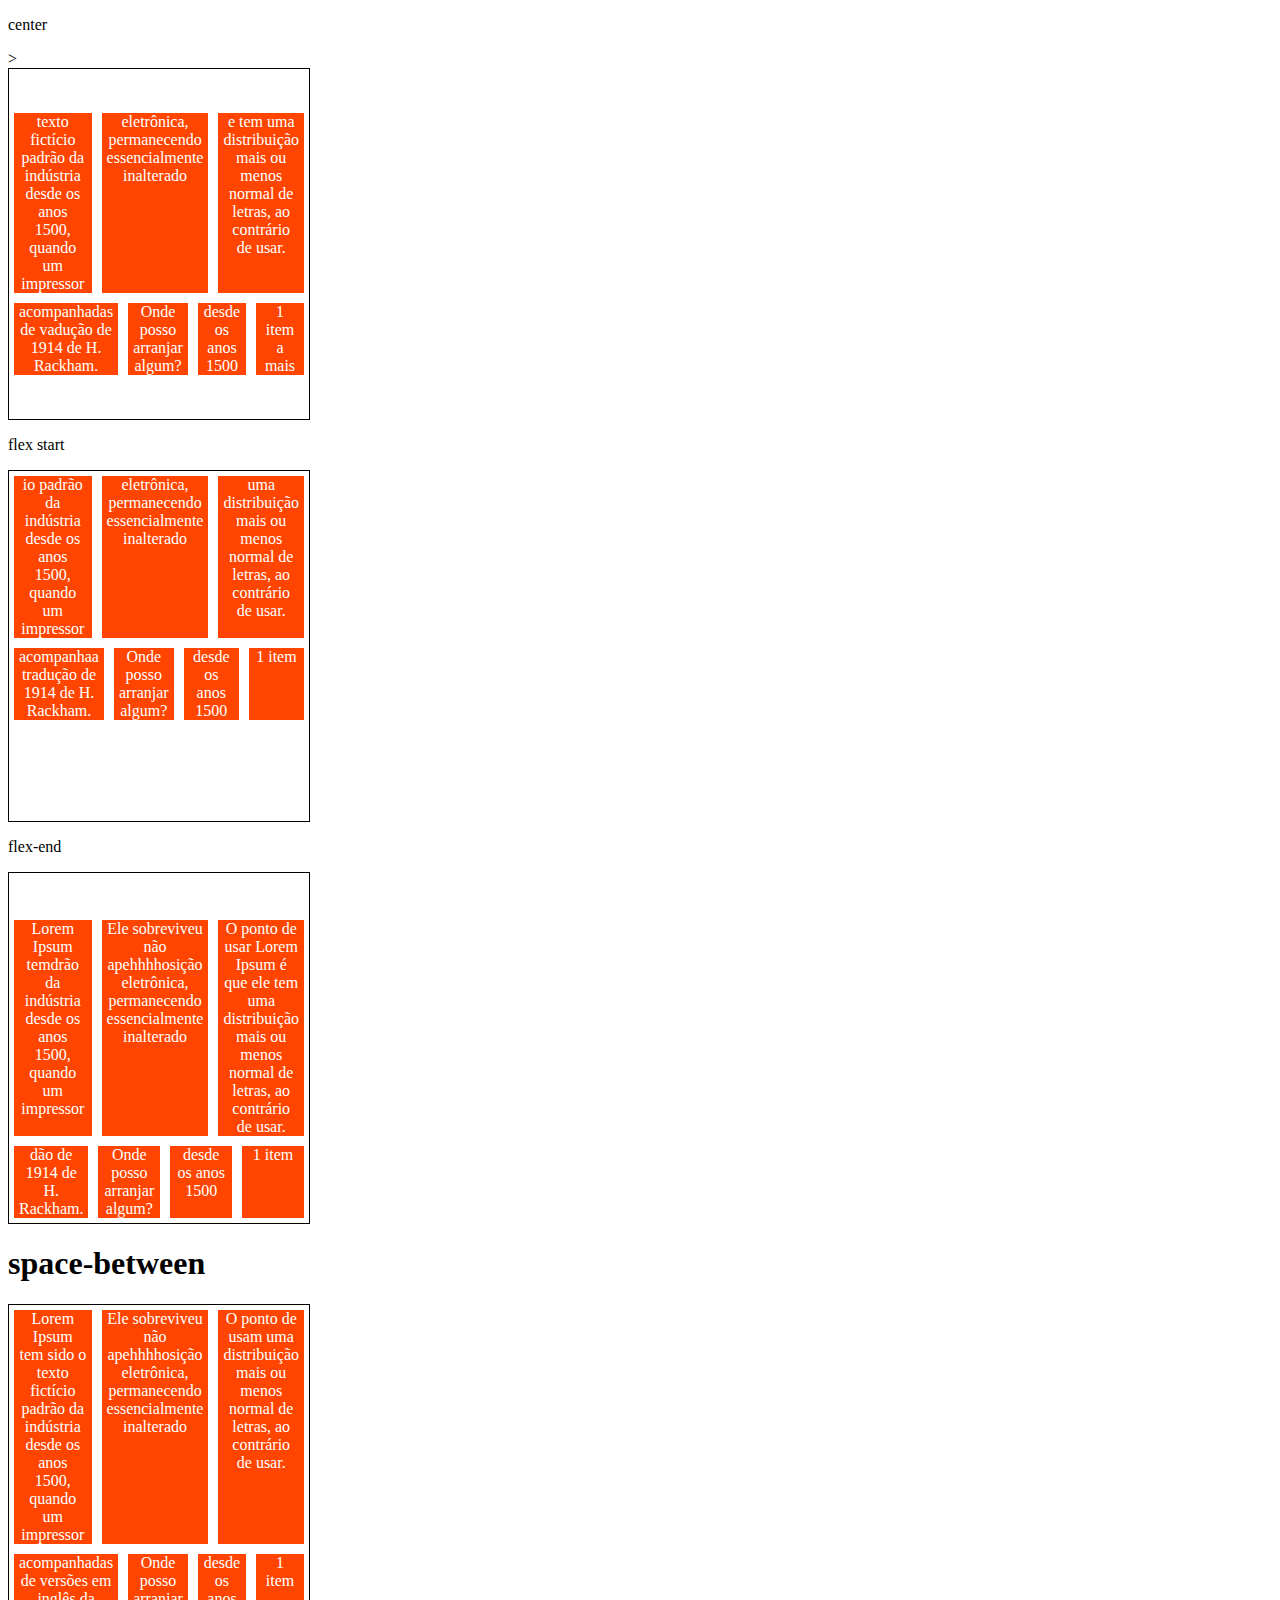
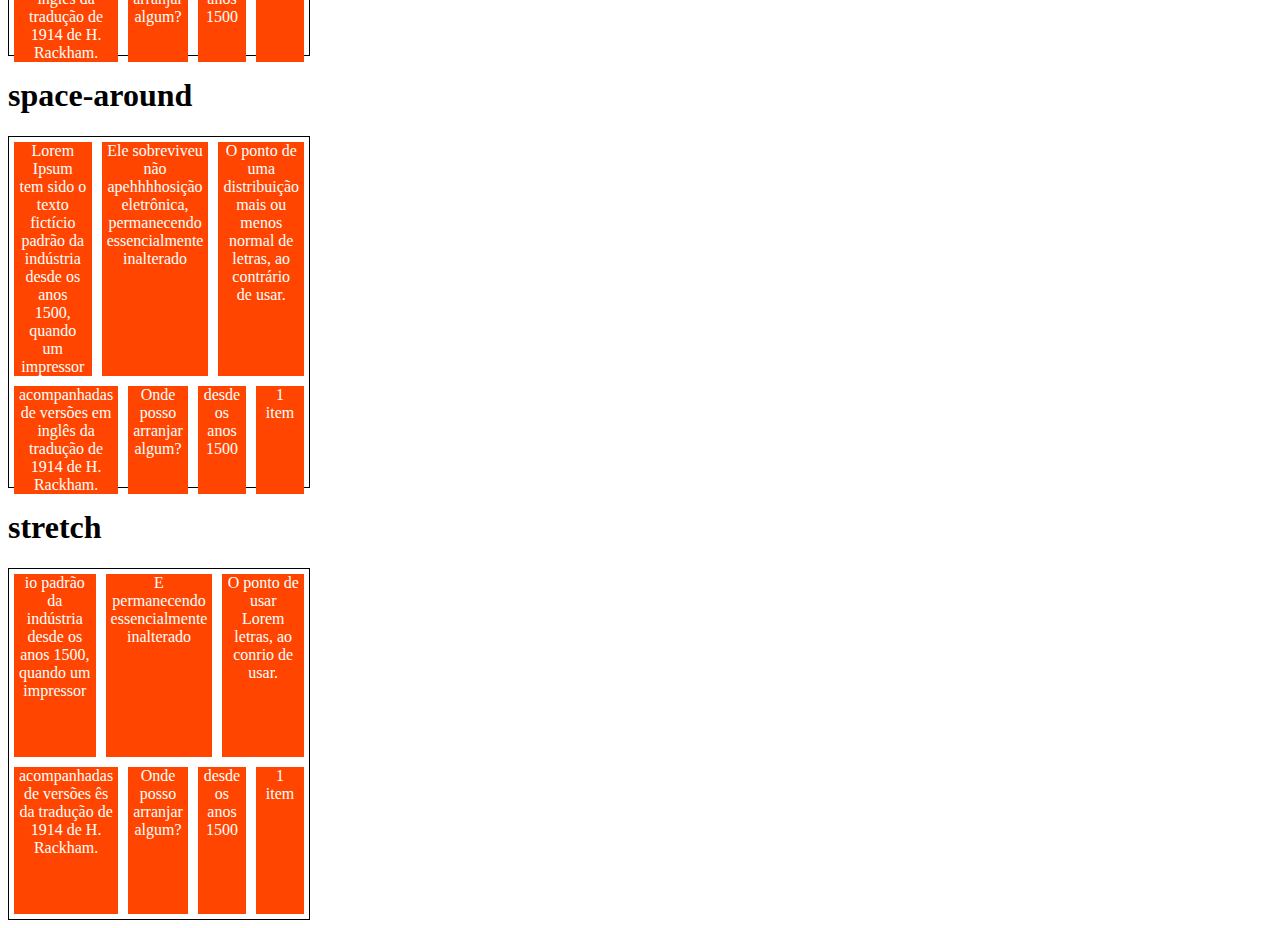
<file: CSS/align content/algin-content.html>
<!DOCTYPE html>
<html lang="en">
<head>
    <meta charset="UTF-8">
    <meta http-equiv="X-UA-Compatible" content="IE=edge">
    <meta name="viewport" content="width=device-width, initial-scale=1.0">
    <title>fundamentos Algin content</title>


    <style>
        .conteiner{
           height: 350px;
           max-width: 300px;
           display: flex;
           flex-wrap: wrap;
           border: 1px solid black; 
        }

        .item{
            background-color:orangered;
            padding: 0 5px;
            margin: 5px;
            flex: 1;
            text-align: center;
            color: white;
        }
        .center{
            align-content: center;
        }
        .stretch{
            align-content: stretch;
        }
        .flex-start{
            align-content: flex-start;
        }
        .flex-end{
            align-content: flex-end;
        }
        .space-between{
            align-content: space-between;
        }
        .space-around{
            align-content: space-around;
        }
    </style>

</head>

<body>

  <p>center</p>>

   <div class="conteiner center">
    <div class="item"> texto fictício padrão da indústria desde os anos 1500, quando um impressor </div>
    <div class="item"> eletrônica, permanecendo essencialmente inalterado</div>
    <div class="item">e tem uma distribuição mais ou menos normal de letras, ao contrário de usar.</div>
    <div class="item">acompanhadas de vadução de 1914 de H. Rackham.</div>
    <div class="item">Onde posso arranjar algum?</div>
    <div class="item">desde os anos 1500</div>
    <div class="item">1 item a mais </div>
</div>

<p>flex start</p>

<div class="conteiner flex-start">
    <div class="item">io padrão da indústria desde os anos 1500, quando um impressor </div>
    <div class="item"> eletrônica, permanecendo essencialmente inalterado</div>
    <div class="item">uma distribuição mais ou menos normal de letras, ao contrário de usar.</div>
    <div class="item">acompanhaa tradução de 1914 de H. Rackham.</div>
    <div class="item">Onde posso arranjar algum?</div>
    <div class="item">desde os anos 1500</div>
    <div class="item">1 item</div>
</div>

<p>flex-end</p>
<div class="conteiner flex-end">
    <div class="item">Lorem Ipsum temdrão da indústria desde os anos 1500, quando um impressor </div>
    <div class="item">Ele sobreviveu não apehhhhosição eletrônica, permanecendo essencialmente inalterado</div>
    <div class="item">O ponto de usar Lorem Ipsum é que ele tem uma distribuição mais ou menos normal de letras, ao contrário de usar.</div>
    <div class="item">dão de 1914 de H. Rackham.</div>
    <div class="item">Onde posso arranjar algum?</div>
    <div class="item">desde os anos 1500</div>
    <div class="item">1 item</div>
</div>
<h1>space-between</h1>

<div class="conteiner space-between">
    <div class="item">Lorem Ipsum tem sido o texto fictício padrão da indústria desde os anos 1500, quando um impressor </div>
    <div class="item">Ele sobreviveu não apehhhhosição eletrônica, permanecendo essencialmente inalterado</div>
    <div class="item">O ponto de usam uma distribuição mais ou menos normal de letras, ao contrário de usar.</div>
    <div class="item">acompanhadas de versões em inglês da tradução de 1914 de H. Rackham.</div>
    <div class="item">Onde posso arranjar algum?</div>
    <div class="item">desde os anos 1500</div>
    <div class="item">1 item</div>
</div>

<h1>space-around</h1>

<div class="conteiner space-around">
    <div class="item">Lorem Ipsum tem sido o texto fictício padrão da indústria desde os anos 1500, quando um impressor </div>
    <div class="item">Ele sobreviveu não apehhhhosição eletrônica, permanecendo essencialmente inalterado</div>
    <div class="item">O ponto de uma distribuição mais ou menos normal de letras, ao contrário de usar.</div>
    <div class="item">acompanhadas de versões em inglês da tradução de 1914 de H. Rackham.</div>
    <div class="item">Onde posso arranjar algum?</div>
    <div class="item">desde os anos 1500</div>
    <div class="item">1 item</div>
</div>

<h1>stretch</h1>

<div class="conteiner stretch">
    <div class="item">io padrão da indústria desde os anos 1500, quando um impressor </div>
    <div class="item">E permanecendo essencialmente inalterado</div>
    <div class="item">O ponto de usar Lorem letras, ao conrio de usar.</div>
    <div class="item">acompanhadas de versões ês da tradução de 1914 de H. Rackham.</div>
    <div class="item">Onde posso arranjar algum?</div>
    <div class="item">desde os anos 1500</div>
    <div class="item">1 item</div>
</div>

</body>
</html>
</file>
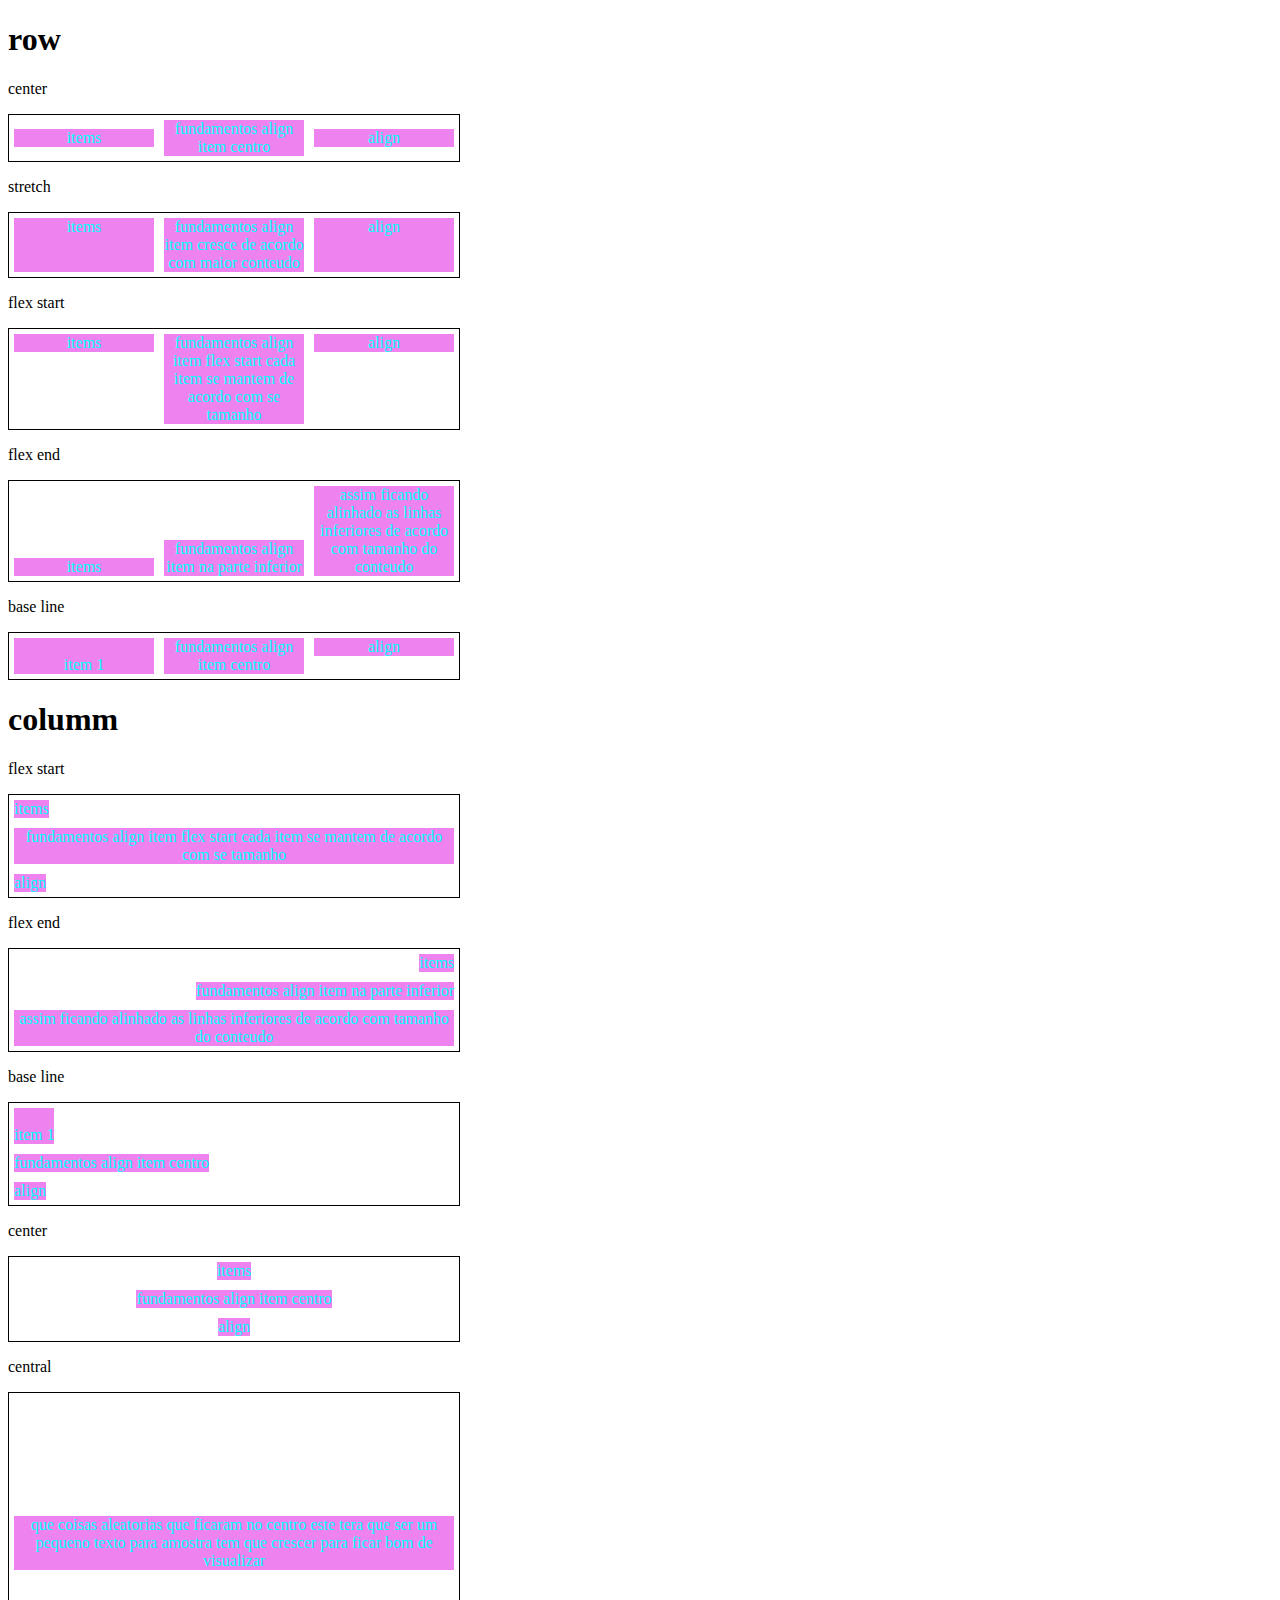
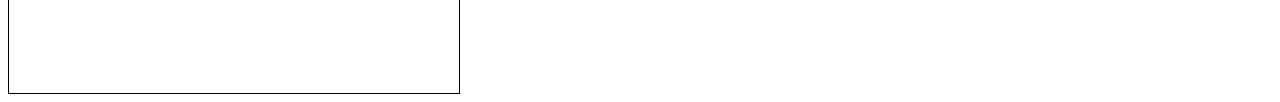
<file: CSS/Align itens/Align-itens.html>
<!DOCTYPE html>
<html lang="en">
<head>
    <meta charset="UTF-8">
    <meta http-equiv="X-UA-Compatible" content="IE=edge">
    <meta name="viewport" content="width=device-width, initial-scale=1.0">
    <title>fundamentos align items</title>
    <style>
        .conteiner{
            max-width: 450px;
            border: 1px solid black;
            display: flex;
        }
        .item{
            background-color: violet;
            margin: 5px;
            color: aqua;
            text-align: center;
            flex: 1;
        }
        .flex{
            flex: 1;
        }
        .center{
            align-items: center;
        }
        .stretch{
            align-items: stretch;
        }
        .flex-start{
            align-items: flex-start;
        }
        .flex-end{
            align-items: flex-end;
        }
        .base {
            align-items: baseline;
        }
        .columm{
            flex-direction: column;
        }
        .central{
            height: 300px;
            justify-content: center;
        }
        .central .flex{
            flex: 0;
            padding: 20px;
        }
    </style>
</head>
<body>
    <h1>row</h1>
    <p>center</p>
    <section class="conteiner center flex">
        <div class="item">items</div>
        <div class="item">fundamentos align item centro</div>
        <div class="item">align</div>
    </section>
    
    <p>stretch</p>
    <section class="conteiner stretch">
        <div class="item">items</div>
        <div class="item">fundamentos align item cresce de acordo com maior conteudo</div>
        <div class="item">align</div>
    </section>
    <p>flex start</p>
    <section class="conteiner flex-start">
        <div class="item">items</div>
        <div class="item">fundamentos align item flex start cada item se mantem de acordo com se tamanho</div>
        <div class="item">align</div>
    </section>
    <p>flex end</p>
    <section class="conteiner flex-end">
        <div class="item">items</div>
        <div class="item">fundamentos align item na parte inferior </div>
        <div class="item">assim ficando alinhado as linhas inferiores de acordo com tamanho do conteudo </div>
    </section>

    <p>base line</p>

    <section class="conteiner base">
        <div class="item"><br>item 1</div>
        <div class="item">fundamentos align item centro</div>
        <div class="item">align</div>
    </section> 

    <h1>columm</h1>

    <p>flex start</p>

    <section class="conteiner flex-start columm">
        <div class="item">items</div>
        <div class="item">fundamentos align item flex start cada item se mantem de acordo com se tamanho</div>
        <div class="item">align</div>
    </section>

    <p>flex end</p>

    <section class="conteiner flex-end columm">
        <div class="item">items</div>
        <div class="item">fundamentos align item na parte inferior </div>
        <div class="item">assim ficando alinhado as linhas inferiores de acordo com tamanho do conteudo </div>
    </section>

    <p>base line</p>

    <section class="conteiner base columm">
        <div class="item"><br>item 1</div>
        <div class="item">fundamentos align item centro</div>
        <div class="item">align</div>
    </section> 

    <p>center</p>

    <section class="conteiner center columm">
        <div class="item">items</div>
        <div class="item">fundamentos align item centro</div>
        <div class="item">align</div>
    </section> 

    <p>central</p>

    <section class="conteiner central center">
        <div class="item"> que coisas aleatorias que ficaram no centro este tera que ser um pequeno texto para amostra  tem que crescer para ficar bom de visualizar </div>
    </section>
</body>
</html>
</file>
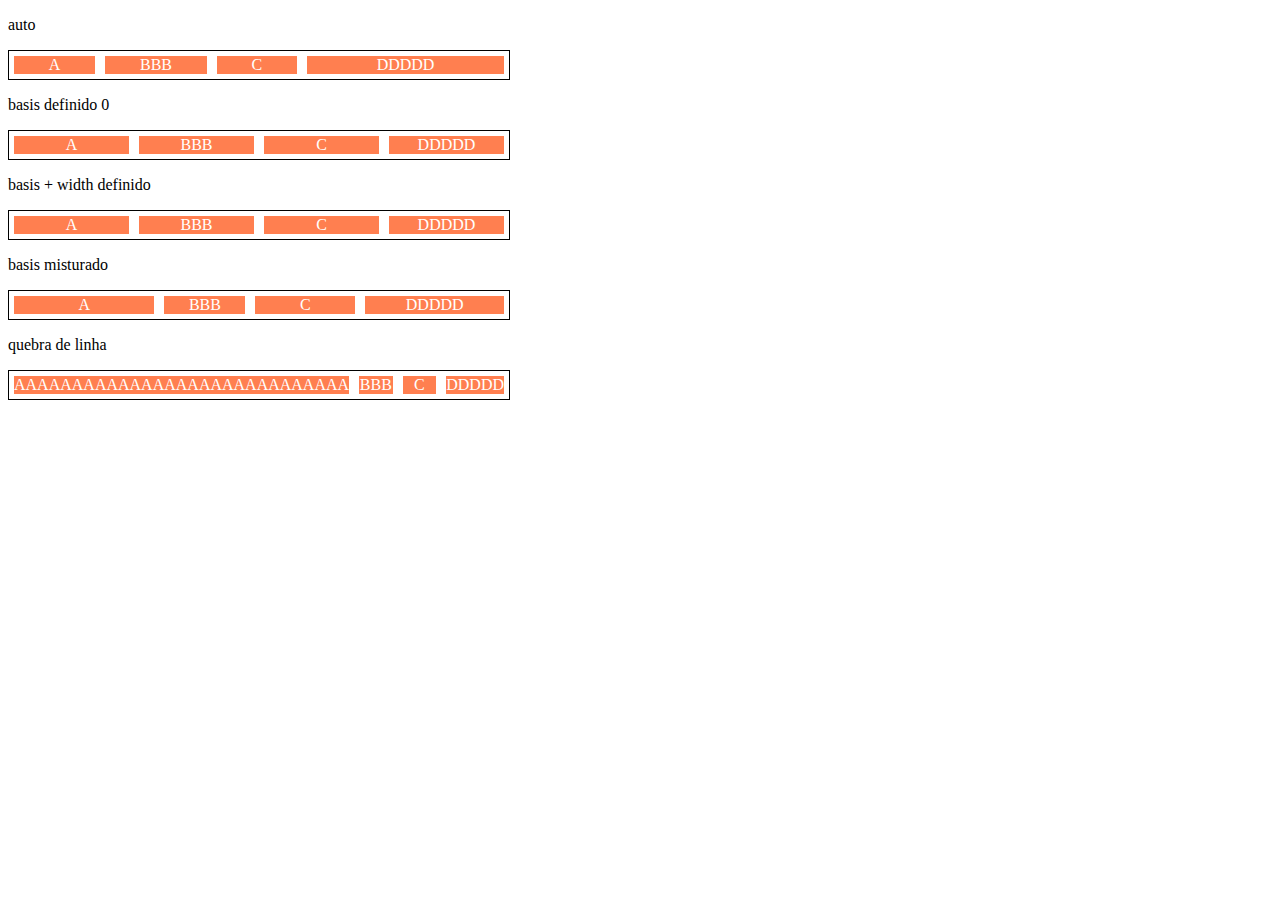
<file: CSS/flex basis/flex-basis.html>
<!DOCTYPE html>
<html lang="en">
<head>
    <meta charset="UTF-8">
    <meta http-equiv="X-UA-Compatible" content="IE=edge">
    <meta name="viewport" content="width=device-width, initial-scale=1.0">
    <title>fundamentos flex basis</title>

    <style>
        .flex-conteiner{
            max-width: 500px;
            border: 1px solid black;
            display: flex;
        }
        .items{
            background-color: coral;
            color: white;
            text-align: center;
            margin: 5px;
        }
        .bauto{
            flex-basis: auto;
        }
        .bdefinido{
            flex-basis: 0;
        }
        .fg-0{
            flex-grow: 0;
        }
        .fg-1{
            flex-grow: 1;
        }
        .fg-2{
            flex-grow: 2;
        }
        .w100{
            flex-basis: 100px;
        }
        .wrap{
            flex-flow: wrap;
        }
    </style>
</head>
<body>

    <p>auto</p>
    <div class="flex-conteiner">
        <div class="items bauto fg-1">A</div>
        <div class="items bauto fg-1">BBB</div>
        <div class="items bauto fg-1">C</div>
        <div class="items bauto fg-2">DDDDD</div>
    </div>
    <p>basis definido 0</p>
    <div class="flex-conteiner">
        <div class="items bdefinido fg-1">A</div>
        <div class="items bdefinido fg-1">BBB</div>
        <div class="items bdefinido fg-1">C</div>
        <div class="items  bdefinido fg-1">DDDDD</div>
    </div>

    <p>basis + width definido </p>
    <div class="flex-conteiner">
        <div class="items w100 fg-2">A</div>
        <div class="items w100 fg-2">BBB</div>
        <div class="items w100 fg-2">C</div>
        <div class="items w100 fg-2">DDDDD</div>
    </div>

    <p>basis misturado </p>
    <div class="flex-conteiner">
        <div class="items w100 fg-1">A</div>
        <div class="items bdefinido fg-2">BBB</div>
        <div class="items w100 fg-0">C</div>
        <div class="items bauto fg-2">DDDDD</div>
    </div>
    <p>quebra de linha</p>
    <div class="flex-conteiner">
        <div class="items wrap w100">AAAAAAAAAAAAAAAAAAAAAAAAAAAAA</div>
        <div class="items wrap w100 fg-2">BBB</div>
        <div class="items w100 fg-2">C</div>
        <div class="items w100 fg-2">DDDDD</div>
    </div>
</body>
</html>
</file>
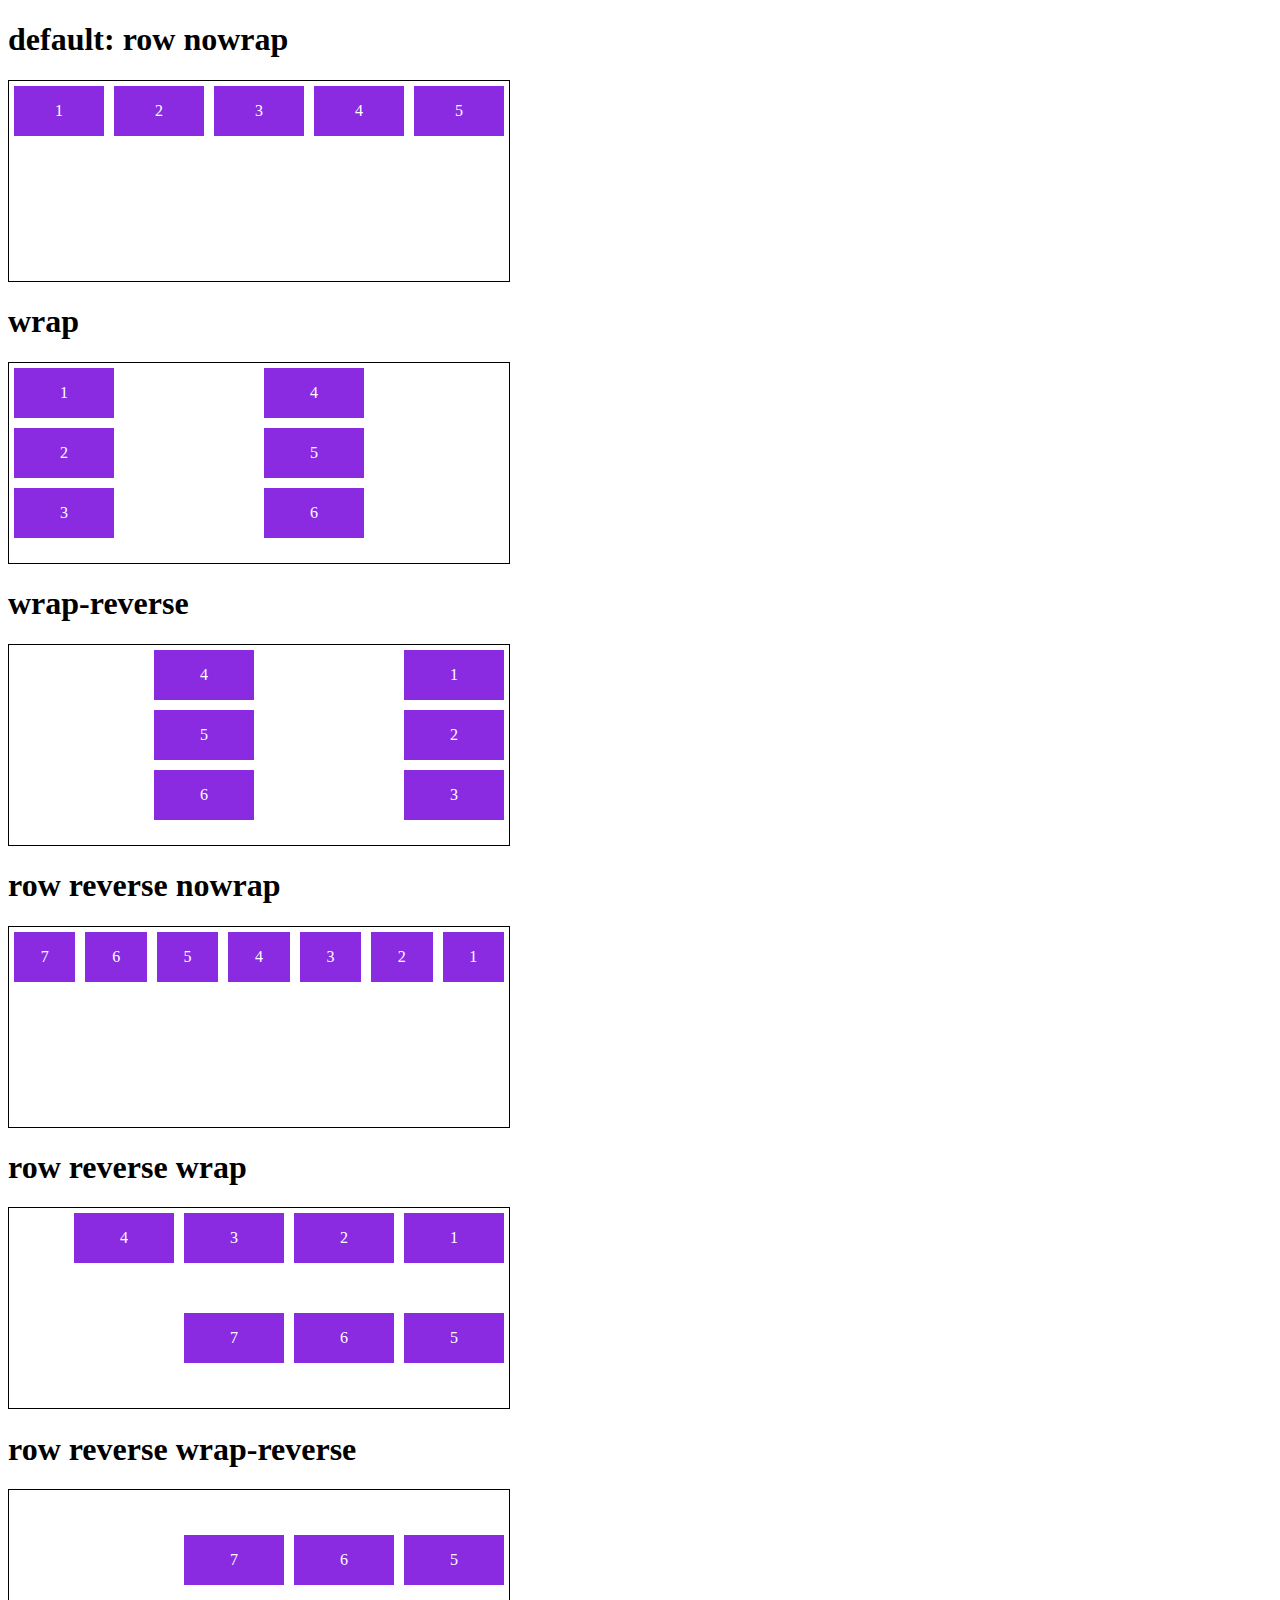
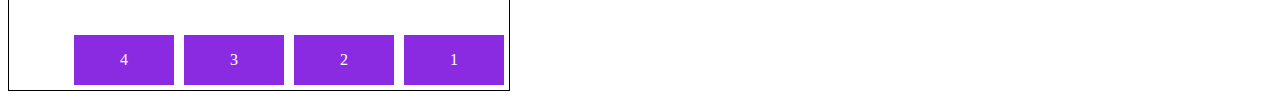
<file: CSS/flex flow/flex-flow.html>
<!DOCTYPE html>
<html lang="en">
<head>
    <meta charset="UTF-8">
    <meta http-equiv="X-UA-Compatible" content="IE=edge">
    <meta name="viewport" content="width=device-width, initial-scale=1.0">
    <title>fundamentos flex-flow</title>
    <style>
        .flex-conteiner {
            display: flex;
            border: 1px solid black;
            max-width: 500px;
            margin-bottom: 10px;
            height: 200px;
        }
        .item {
            background-color: blueviolet;
            margin: 5px;
            color: white;
            text-align: center;
            width: 100px;
            height: 50px;
            line-height: 50px;
        }
        .default {
            flex-flow: row nowrap;
        }
       
        .wrap {
            flex-flow: column wrap;
        }
        .wrap-reverse {
            flex-flow:  column wrap-reverse;
        }
        .r-nowrap {
            flex-flow: row-reverse nowrap;
        }
        .r-wrap {
            flex-flow: row-reverse wrap;
        }
        .rr-wrap {
            flex-flow: row-reverse wrap-reverse;
        }
    </style>
</head>
<body>

    <h1>default: row nowrap</h1>

    <div class="flex-conteiner default">
        <div class="item">1</div>
        <div class="item">2</div>
        <div class="item">3</div>
        <div class="item">4</div>
        <div class="item">5</div>
    </div>

    <h1>wrap</h1>

    <div class="flex-conteiner wrap">
        <div class="item">1</div>
        <div class="item">2</div>
        <div class="item">3</div>
        <div class="item">4</div>
        <div class="item">5</div>
        <div class="item">6</div>
    </div>
    <h1>wrap-reverse</h1>

    <div class="flex-conteiner wrap-reverse">
        <div class="item">1</div>
        <div class="item">2</div>
        <div class="item">3</div>
        <div class="item">4</div>
        <div class="item">5</div>
        <div class="item">6</div>
    </div>

    <h1>row reverse nowrap</h1>
    <div class="flex-conteiner r-nowrap">
        <div class="item">1</div>
        <div class="item">2</div>
        <div class="item">3</div>
        <div class="item">4</div>
        <div class="item">5</div>
        <div class="item">6</div>
        <div class="item">7</div>
    </div>

    <h1>row reverse wrap</h1>
    
    <div class="flex-conteiner r-wrap">
        <div class="item">1</div>
        <div class="item">2</div>
        <div class="item">3</div>
        <div class="item">4</div>
        <div class="item">5</div>
        <div class="item">6</div>
        <div class="item">7</div>
    </div>
    <h1>row reverse wrap-reverse</h1>
    <div class="flex-conteiner rr-wrap">
        <div class="item">1</div>
        <div class="item">2</div>
        <div class="item">3</div>
        <div class="item">4</div>
        <div class="item">5</div>
        <div class="item">6</div>
        <div class="item">7</div>
    </div>

</body>
</html>
</file>
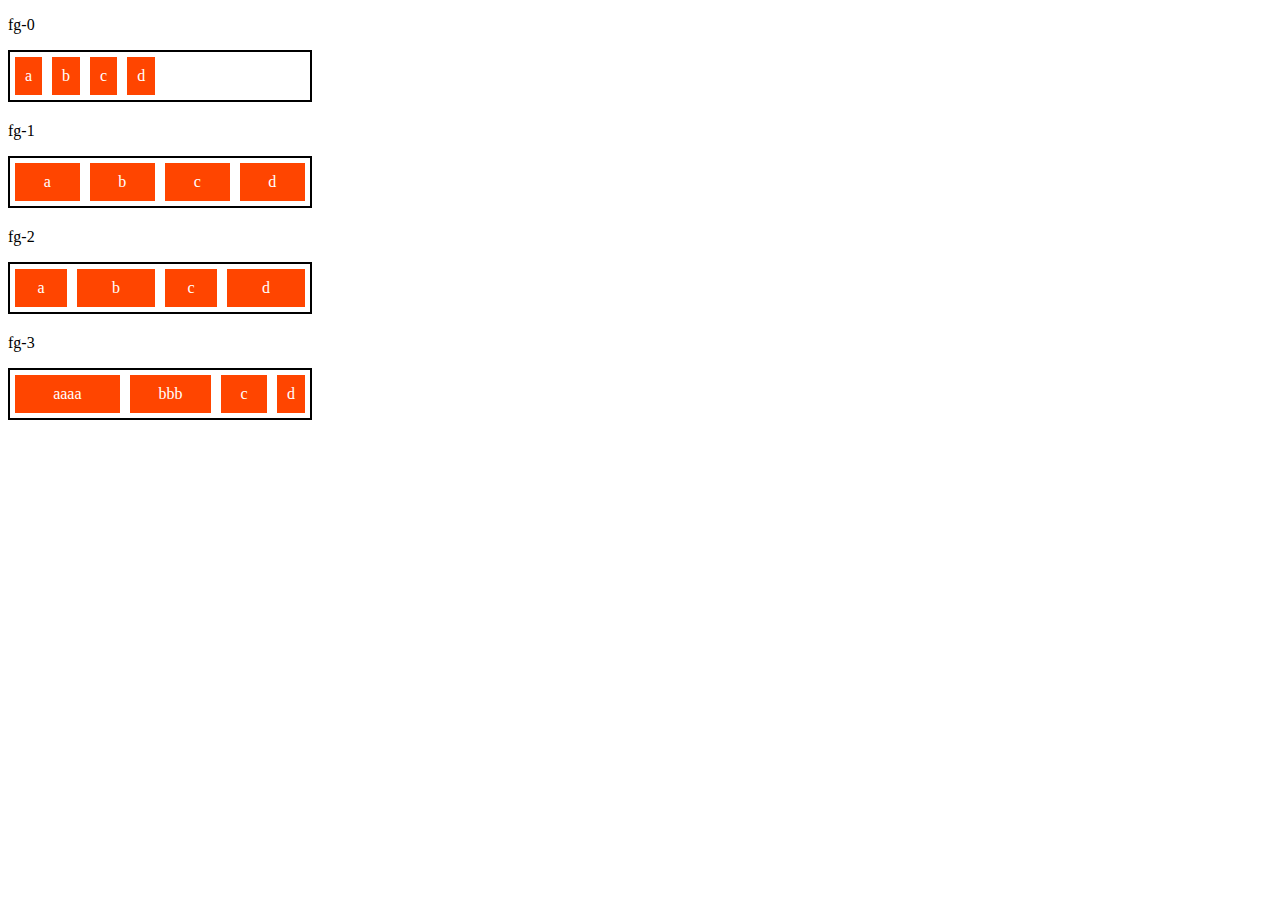
<file: CSS/flex grow/flex-grow.html>
<!DOCTYPE html>
<html lang="en">
<head>
    <meta charset="UTF-8">
    <meta http-equiv="X-UA-Compatible" content="IE=edge">
    <meta name="viewport" content="width=device-width, initial-scale=1.0">
    <title>fundamentos flex grow</title>

    <style>
        .flex-conteiner{
            display: flex;
            border:2px solid black ;
            max-width: 300px;
            margin-bottom: 20px;
        }
        .item{
            background-color: orangered;
            margin: 5px;
            padding: 10px;
            text-align: center;
            color: white;
        }
        .fg-0{
            flex-grow: 0;
        }
        .fg-1{
            flex-grow: 1;
        }
        .fg-2{
            flex-grow: 2;
        }
        .fg-3{
            flex-grow: 3;
        }

    </style>

</head>
<body>
    <p>fg-0</p>
    <div class="flex-conteiner">
        <div class="item fg-0">a</div>
        <div class="item fg-0">b</div>
        <div class="item fg-0">c</div>
        <div class="item fg-0">d</div>
    </div>

    <p>fg-1</p>
    <div class="flex-conteiner">
        <div class="item fg-1">a</div>
        <div class="item fg-1">b</div>
        <div class="item fg-1">c</div>
        <div class="item fg-1">d</div>
    </div>

    <p>fg-2</p>
    <div class="flex-conteiner">
        <div class="item fg-1">a</div>
        <div class="item fg-2">b</div>
        <div class="item fg-1">c</div>
        <div class="item fg-2">d</div>
    </div>

    <p>fg-3</p>
    <div class="flex-conteiner">
        <div class="item fg-3">aaaa</div>
        <div class="item fg-2">bbb</div>
        <div class="item fg-1">c</div>
        <div class="item fg-0">d</div>
    </div>
</body>
</html>
</file>
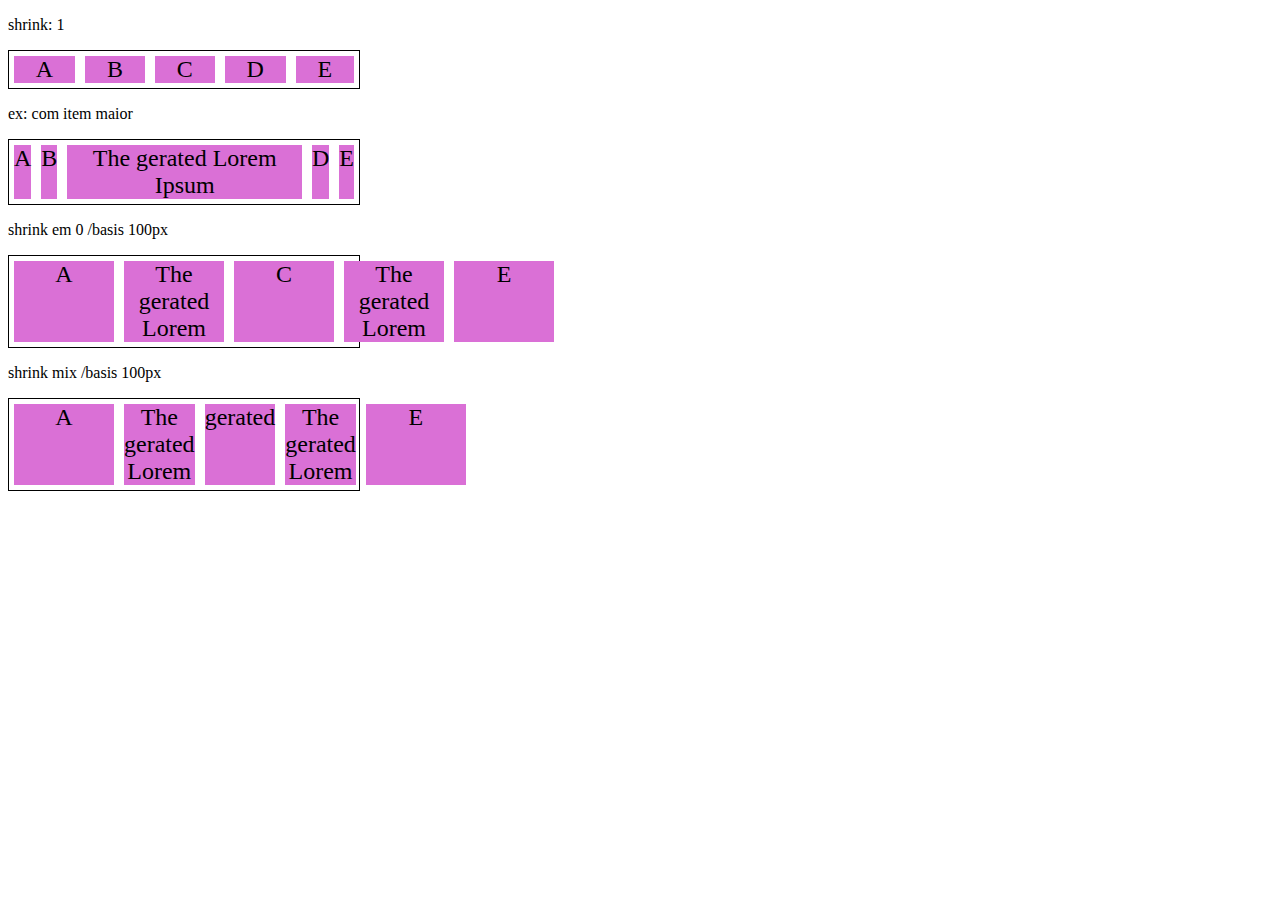
<file: CSS/flex shrink/flex-shrink.html>
<!DOCTYPE html>
<html lang="en">
<head>
    <meta charset="UTF-8">
    <meta http-equiv="X-UA-Compatible" content="IE=edge">
    <meta name="viewport" content="width=device-width, initial-scale=1.0">
    <title>fundamentos shrink</title>

    <style>

        .flex-conteiner{
            display: flex;
            border: 1px solid black;
            max-width: 350px;
        }
        .item{
            background-color: orchid;
            font-size: 24px;
            text-align: center;
            margin: 5px;
        }
       
        .grow{
            flex-grow: 1;
        }
        .shr{
            flex-shrink: 0;
            flex-basis: 100px;
        }
        .shrink{
            flex-shrink: 1;
        }
        .shrink2{
            flex-shrink: 2;
            flex-basis: 100px;
        }
        .shrink3{
            flex-shrink: 3;
            flex-basis: 100px;
        }
        
    </style>
</head>
<body>
    <p>shrink: 1</p>
    <div class="flex-conteiner">
        <div class="item shrink grow">A</div>
        <div class="item shrink grow">B</div>
        <div class="item shrink grow">C</div>
        <div class="item shrink grow">D</div>
        <div class="item shrink grow">E</div>
    </div> 
    <p>ex: com item maior</p>
    <div class="flex-conteiner">
        <div class="item shrink grow">A</div>
        <div class="item shrink grow">B</div>
        <div class="item shrink grow">The gerated Lorem Ipsum</div>
        <div class="item shrink grow">D</div>
        <div class="item shrink grow">E</div>
    </div>
    <p>shrink em 0 /basis 100px</p>
    <div class="flex-conteiner">
        <div class="item shr grow">A</div>
        <div class="item shr grow">The gerated Lorem</div>
        <div class="item shr grow">C</div>
        <div class="item shr grow">The gerated Lorem</div>
        <div class="item shr grow">E</div>
    </div>
    <p>shrink mix /basis 100px</p>
    <div class="flex-conteiner">
        <div class="item shr grow">A</div>
        <div class="item shrink grow">The gerated Lorem</div>
        <div class="item shrink2 grow">gerated</div>
        <div class="item shrink3 grow">The gerated Lorem</div>
        <div class="item shr grow">E</div>
    </div>
</body>
</html>
</file>
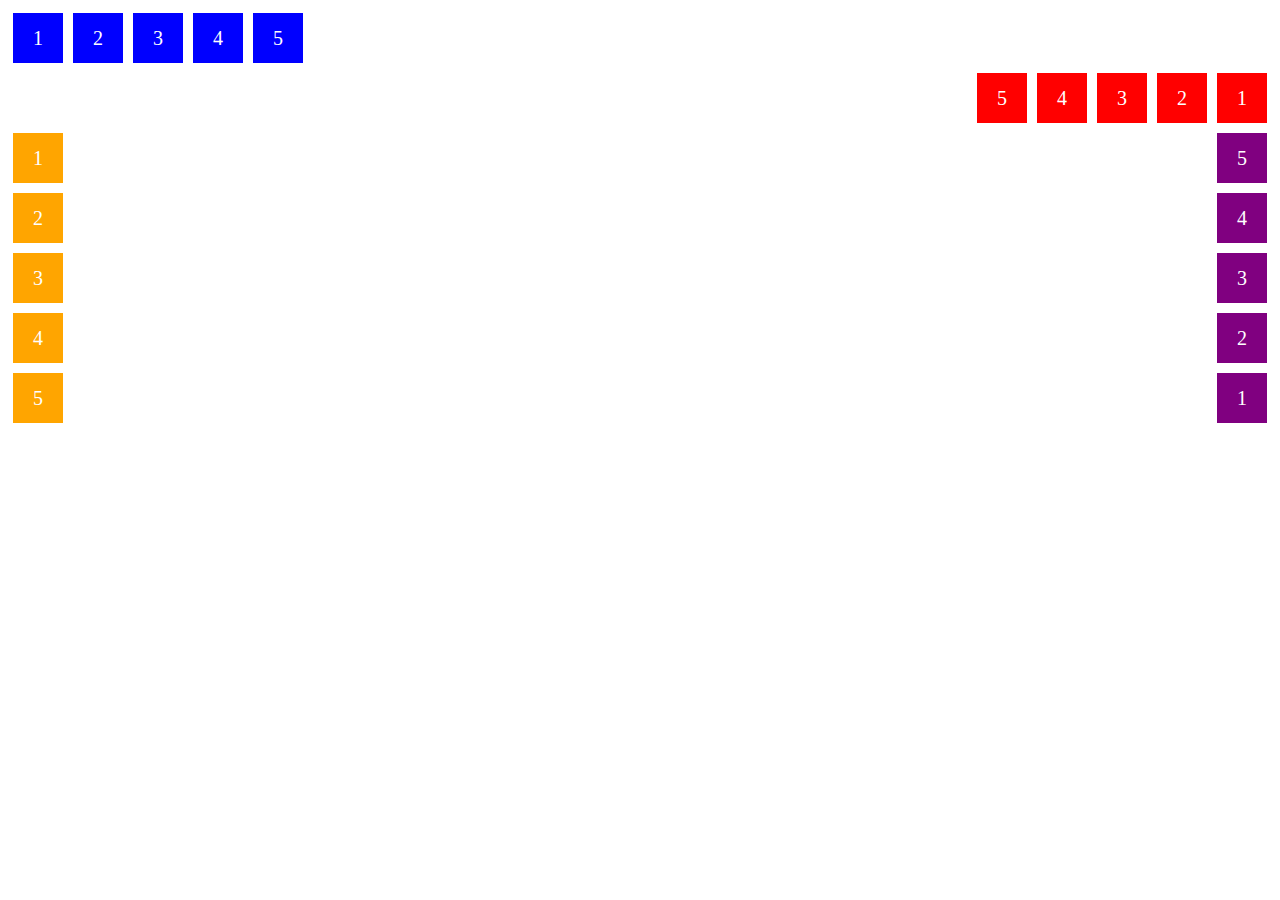
<file: CSS/flex-direction.html/flex-direction.html>
<!DOCTYPE html>
<html lang="en">
<head>
    <meta charset="UTF-8">
    <meta http-equiv="X-UA-Compatible" content="IE=edge">
    <meta name="viewport" content="width=device-width, initial-scale=1.0">
    <title>Fundamentos - flex direction</title>
    <style>
        .flex-conteiner {
            margin: 0;
            padding: 0;
            display:flex ;
            list-style: none;
        }
        .flex-item {
            background: blue;
            height: 50px;
            width: 50px;
            line-height: 50px;
            font-size: 20px;
            color: white;
            text-align: center;
            margin: 5px;
        }
        .row {
            flex-direction: row;
        }
        .row-reverse {
            flex-direction: row-reverse;
        }
        .row-reverse li {
            background-color:red ;
        }
        .columm {
            float:left;
            flex-direction: column;
        }
        .columm li {
            background-color: orange;
        }
        .columm-reverse {
            float: right;
            flex-direction: column-reverse;
        }
        .columm-reverse li {
            background-color: purple;

        }
    </style>
</head>
<body>
    <ul class="flex-conteiner row">
        <li class="flex-item">1</li>
        <li class="flex-item">2</li>
        <li class="flex-item">3</li>
        <li class="flex-item">4</li>
        <li class="flex-item">5</li>
    </ul>
    
    <ul class="flex-conteiner row-reverse">
        <li class="flex-item">1</li>
        <li class="flex-item">2</li>
        <li class="flex-item">3</li>
        <li class="flex-item">4</li>
        <li class="flex-item">5</li>
    </ul>
    
    <ul class="flex-conteiner columm">
        <li class="flex-item">1</li>
        <li class="flex-item">2</li>
        <li class="flex-item">3</li>
        <li class="flex-item">4</li>
        <li class="flex-item">5</li>
    </ul>
    <ul class="flex-conteiner columm-reverse">
        <li class="flex-item">1</li>
        <li class="flex-item">2</li>
        <li class="flex-item">3</li>
        <li class="flex-item">4</li>
        <li class="flex-item">5</li>
    </ul>
    
</body>
</html>
</file>
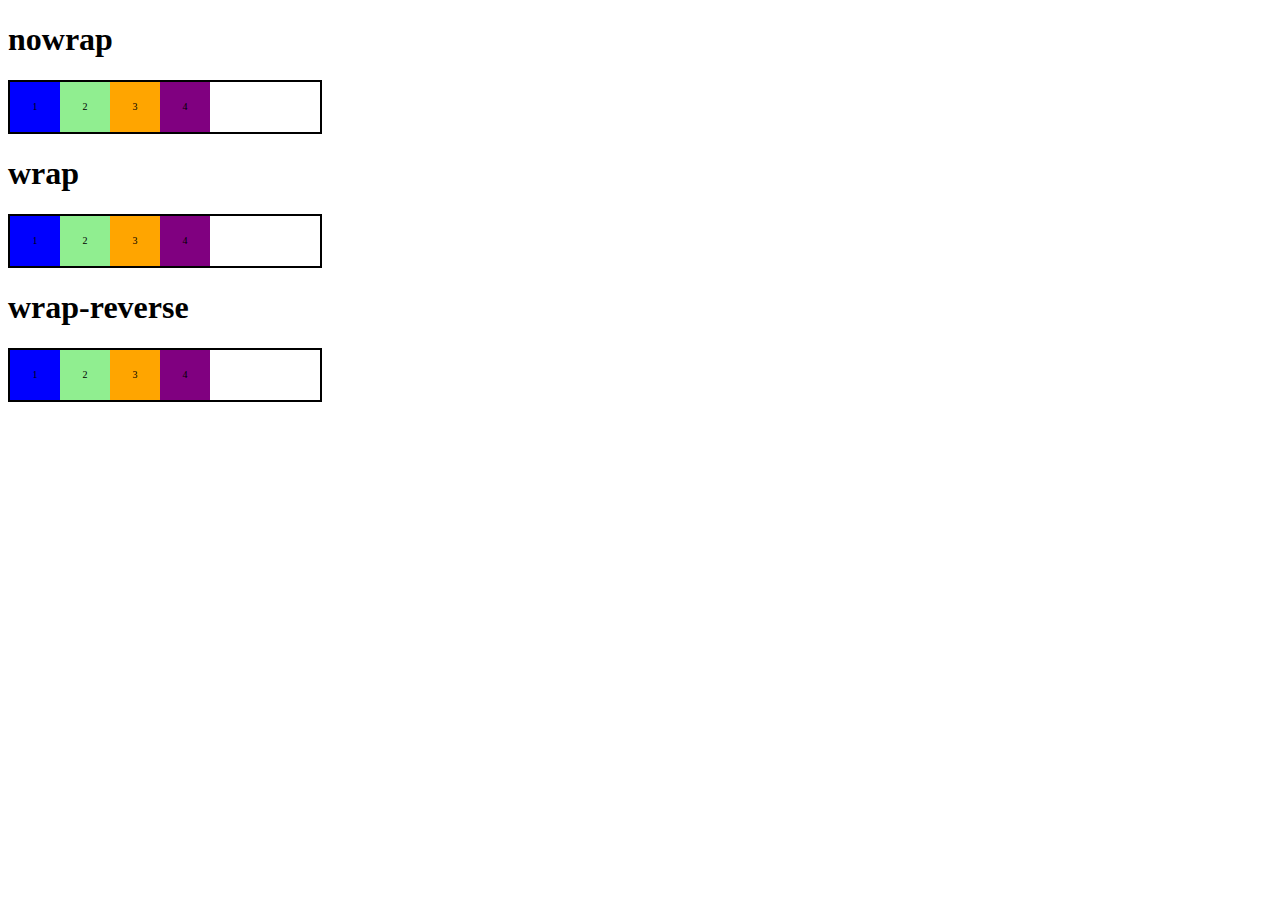
<file: CSS/flex-wrap/flex-wrap.html>
<!DOCTYPE html>
<html lang="en">
<head>
    <meta charset="UTF-8">
    <meta http-equiv="X-UA-Compatible" content="IE=edge">
    <meta name="viewport" content="width=device-width, initial-scale=1.0">
    <title>fundamentos-flex-wrap</title>
    <style>
        .flex-conteiner {
            display: flex;
            height: 50px;
            border: 2px solid black;
            max-width: 310px;
        }
        .item {
            font-size: 10px;
            height: 100%;
            text-align: center;
            width: 50px;
            line-height: 50px;
            min-width: 50px;
            
        }
        
        .blue {
            background-color: blue;
        }
        .green {
            background-color: lightgreen;
        }
        .orange {
            background-color: orange;
        }
        .purple {
            background-color: purple;
        }
        .nowrap {
            flex-wrap: nowrap;
        }
        .wrap {
            flex-wrap: wrap;
        }
        .wrap-reverse {
            flex-wrap: wrap-reverse;
        }

    </style>
</head>
<body>
    <h1>nowrap</h1>
    <div class="flex-conteiner nowrap">
    <div class="item blue">1</div>
    <div class="item green">2</div>
    <div class="item orange">3</div>
    <div class="item purple">4</div>
    </div>

    <h1>wrap</h1>
    <div class="flex-conteiner wrap">
    <div class="item blue">1</div>
    <div class="item green">2</div>
    <div class="item orange">3</div>
    <div class="item purple">4</div>
    </div>

    <h1>wrap-reverse</h1>
    <div class="flex-conteiner wrap-reverse">
    <div class="item blue">1</div>
    <div class="item green">2</div>
    <div class="item orange">3</div>
    <div class="item purple">4</div>
    </div>
</body>
</html>
</file>
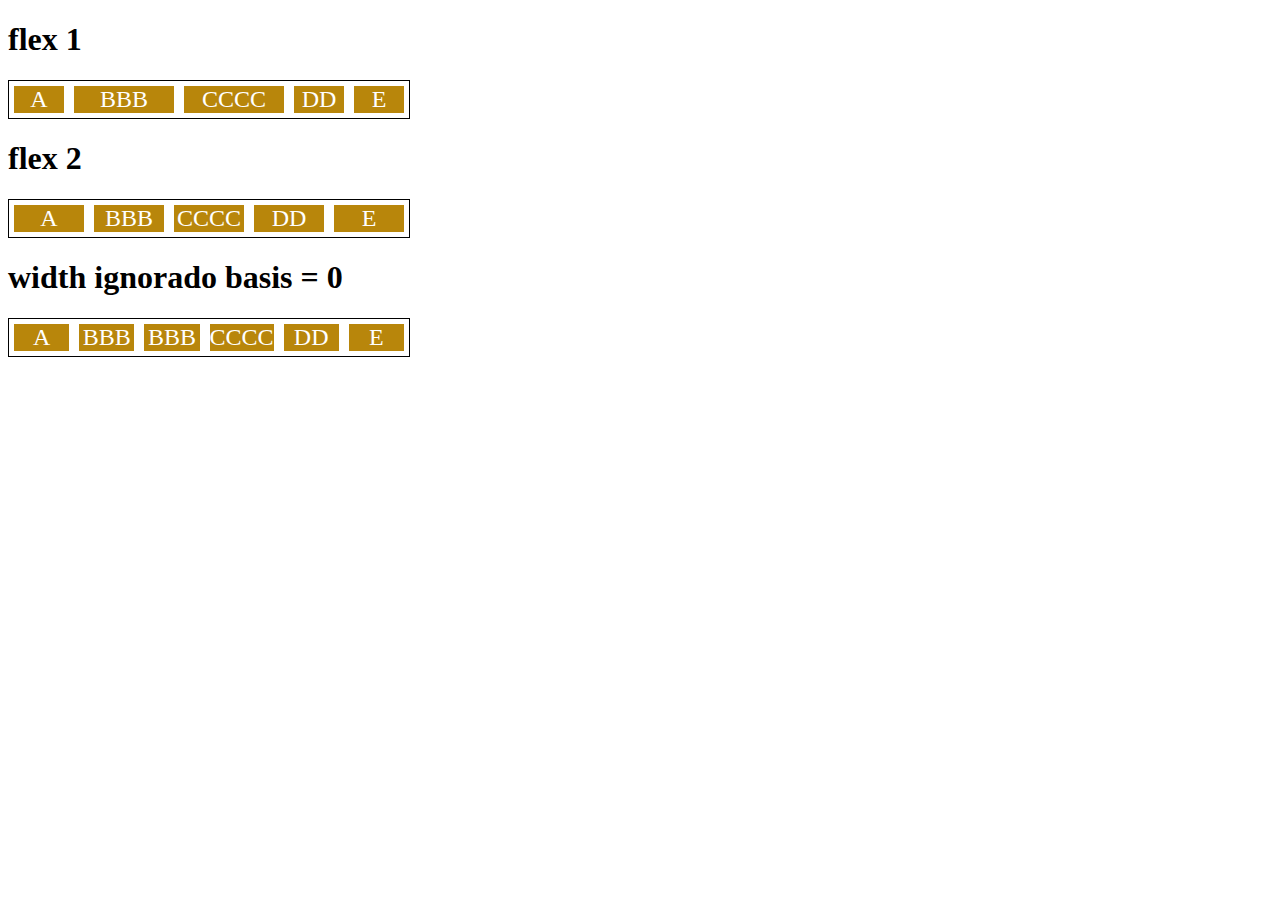
<file: CSS/flex/flex.html>
<!DOCTYPE html>
<html lang="en">
<head>
    <meta charset="UTF-8">
    <meta http-equiv="X-UA-Compatible" content="IE=edge">
    <meta name="viewport" content="width=device-width, initial-scale=1.0">
    <title>fundamentos flex</title>
    <style>
        .conteiner{
            display: flex;
            max-width:400px;
            border: 1px solid black;
            margin-bottom: 5px;
        }
        .item{
            background-color: darkgoldenrod;
            color: white;
            font-size: 24px;
            text-align: center;
            margin: 5px;
        }
        .largura{
            width: 200px;
        }
        .flex{
            flex: 1;
            /* grow= 1 shrink= 1 basis= 0*/
        }
        .flex2{
            flex: 2;
             /* grow= 2 shrink= 1 basis= 0*/
        }    
    </style>
</head>
<body>
    <h1>flex 1</h1>
    <div class="conteiner">
        <div class="item flex">A</div>
        <div class="item flex2">BBB</div>
        <div class="item flex2">CCCC</div>
        <div class="item flex">DD</div>
        <div class="item flex">E</div>
    </div>
    <h1>flex 2</h1>
    <div class="conteiner">
        <div class="item flex">A</div>
        <div class="item flex">BBB</div>
        <div class="item flex">CCCC</div>
        <div class="item flex">DD</div>
        <div class="item flex">E</div>
    </div>
    
    <h1>width ignorado basis = 0</h1>
    <div class="conteiner">
        <div class="item flex largura">A</div>
        <div class="item flex largura">BBB</div>
        <div class="item flex largura">BBB</div>
        <div class="item flex largura">CCCC</div>
        <div class="item flex largura">DD</div>
        <div class="item flex largura">E</div>
    </div>
    
</body>
</html>
</file>
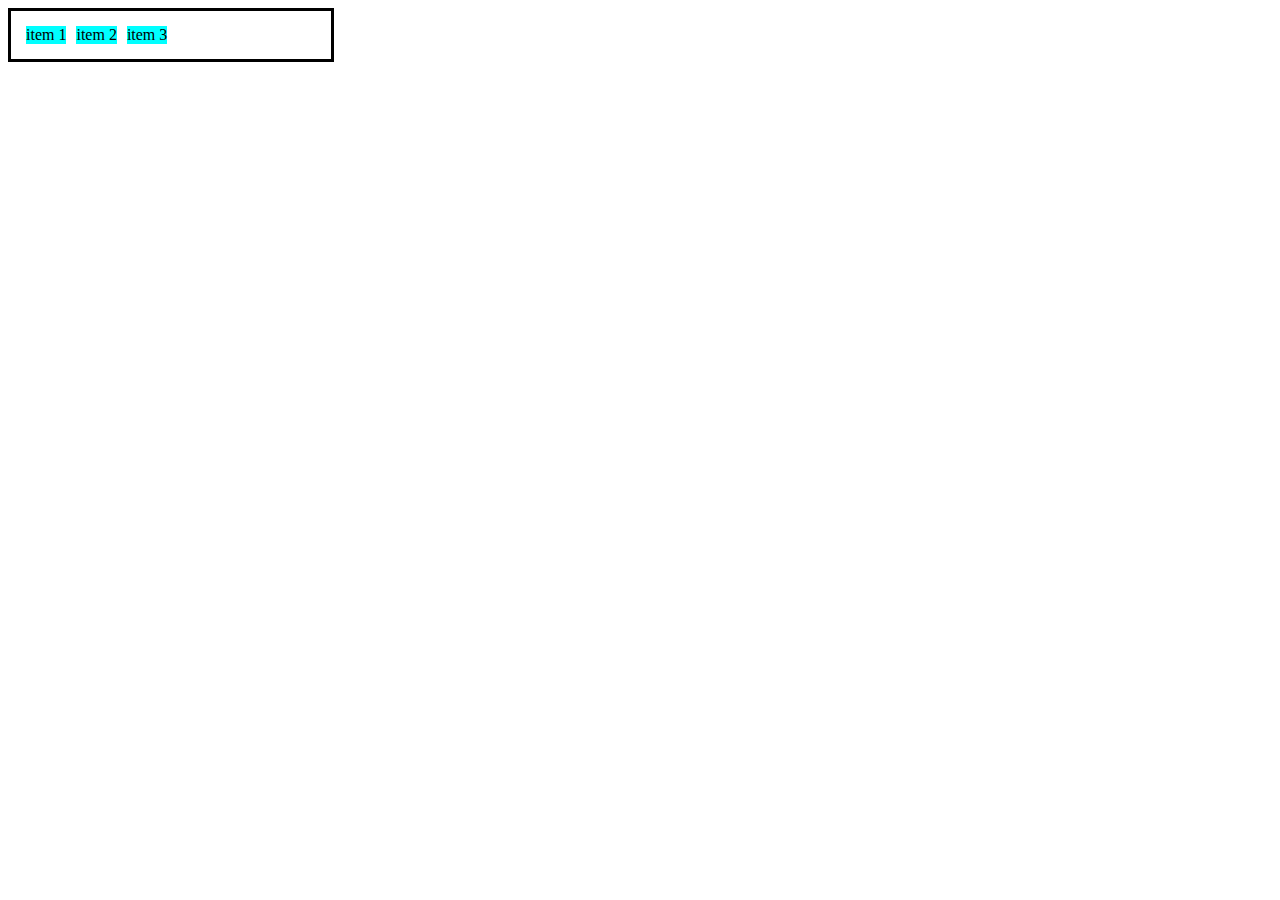
<file: CSS/FLEXBOX/O-display-flex.html>
<!DOCTYPE html>
<html lang="en">
<head>
    <meta charset="UTF-8">
    <meta http-equiv="X-UA-Compatible" content="IE=edge">
    <meta name="viewport" content="width=device-width, initial-scale=1.0">
    <title>Fundamentos- display flex</title>
    <style>
        .flex{
            max-width: 300px;
            padding: 10px;
            border: 3px solid black;
            display: flex;
        }
        .item{
            background-color: aqua;
            margin: 5px;
        }
    </style>
</head>
<body>
    <div class="flex">
        <div class="item">item 1</div>
        <div class="item">item 2</div>
        <div class="item">item 3</div>
    </div>
    
</body>
</html>
</file>
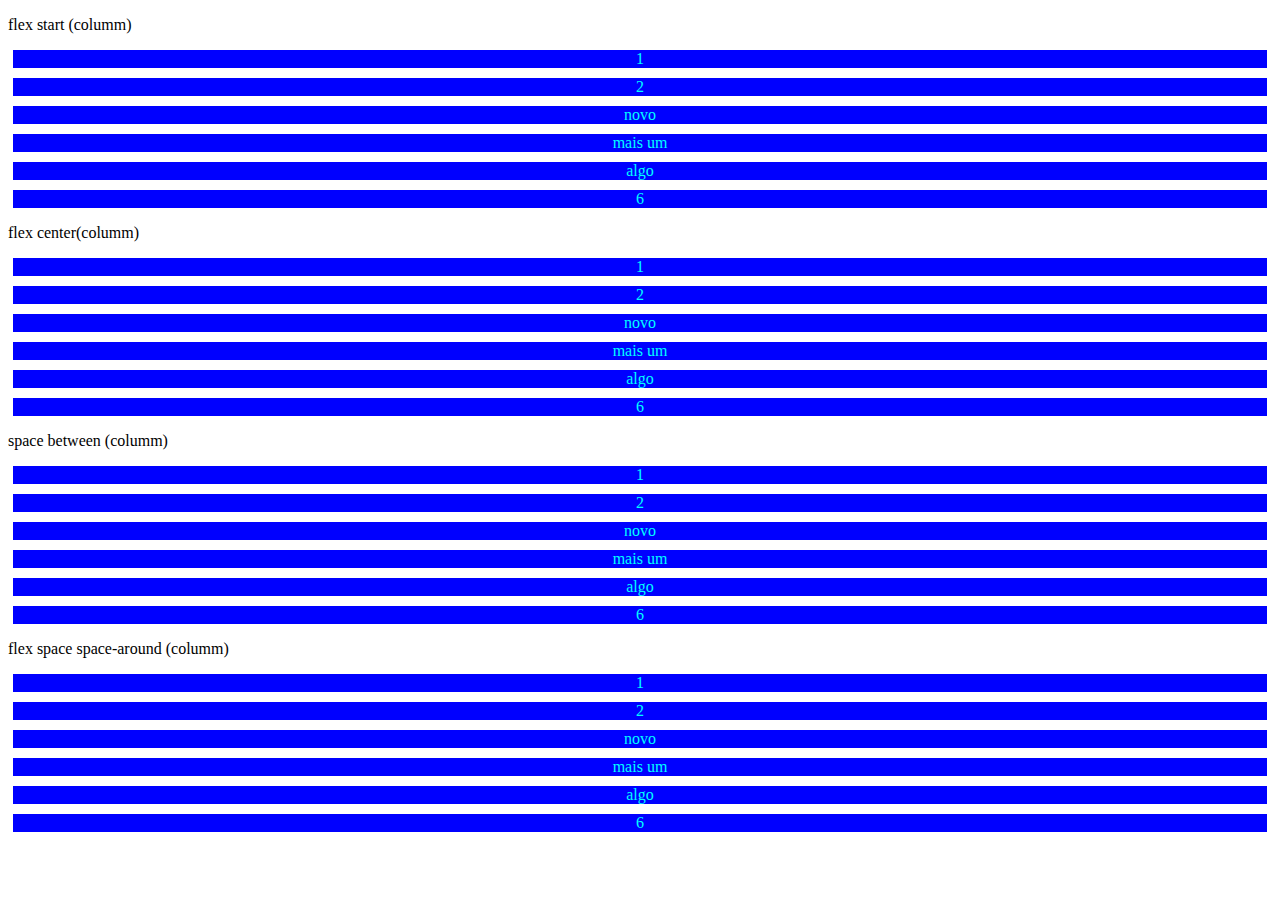
<file: CSS/justify content columm/justify-content-columm.html>
<!DOCTYPE html>
<html lang="en">
<head>
    <meta charset="UTF-8">
    <meta http-equiv="X-UA-Compatible" content="IE=edge">
    <meta name="viewport" content="width=device-width, initial-scale=1.0">
    <title>fundamentos justify content columm</title> 

    <style>
        .conteiner {
        display: flex;
        max-width: 400px;
        border: 3px solid black;
        margin: 0;
       
        
        }
        .item {
            background-color: blue;
            margin: 5px;
            text-align: center;
            color: aqua;
            margin-bottom: 10px;
        }
        .columm {
            flex-direction: column;
            min-height: 100px;
        }
        .flex-start {
            justify-content: flex-start;
        }
        .flex-end {
            justify-content: flex-end;
        }
       
        .center {
            justify-content: center;
        }
        .space-between {
            justify-content: space-between;
        }
        .space-around {
            justify-content: space-around;
        }
    </style>
</head>
<body>

    <p>flex start (columm)</p>

    <section classe="conteiner flex-start columm">
        <div class="item">1</div>
        <div class="item">2</div>
        <div class="item">novo</div>
        <div class="item">mais um</div>
        <div class="item">algo</div>
        <div class="item">6</div>
    </section>
    
    <p>flex center(columm)</p>

    <section classe="conteiner center columm">
        <div class="item">1</div>
        <div class="item">2</div>
        <div class="item">novo</div>
        <div class="item">mais um</div>
        <div class="item">algo</div>
        <div class="item">6</div>
    </section>

    <p>space between (columm)</p>

    <section classe="conteiner space-between columm">
        <div class="item">1</div>
        <div class="item">2</div>
        <div class="item">novo</div>
        <div class="item">mais um</div>
        <div class="item">algo</div>
        <div class="item">6</div>
    </section> 

    <p>flex space space-around (columm)</p>

    <section classe="conteiner space-around columm">
        <div class="item">1</div>
        <div class="item">2</div>
        <div class="item">novo</div>
        <div class="item">mais um</div>
        <div class="item">algo</div>
        <div class="item">6</div>
    </section>
</body>
</html>
</file>
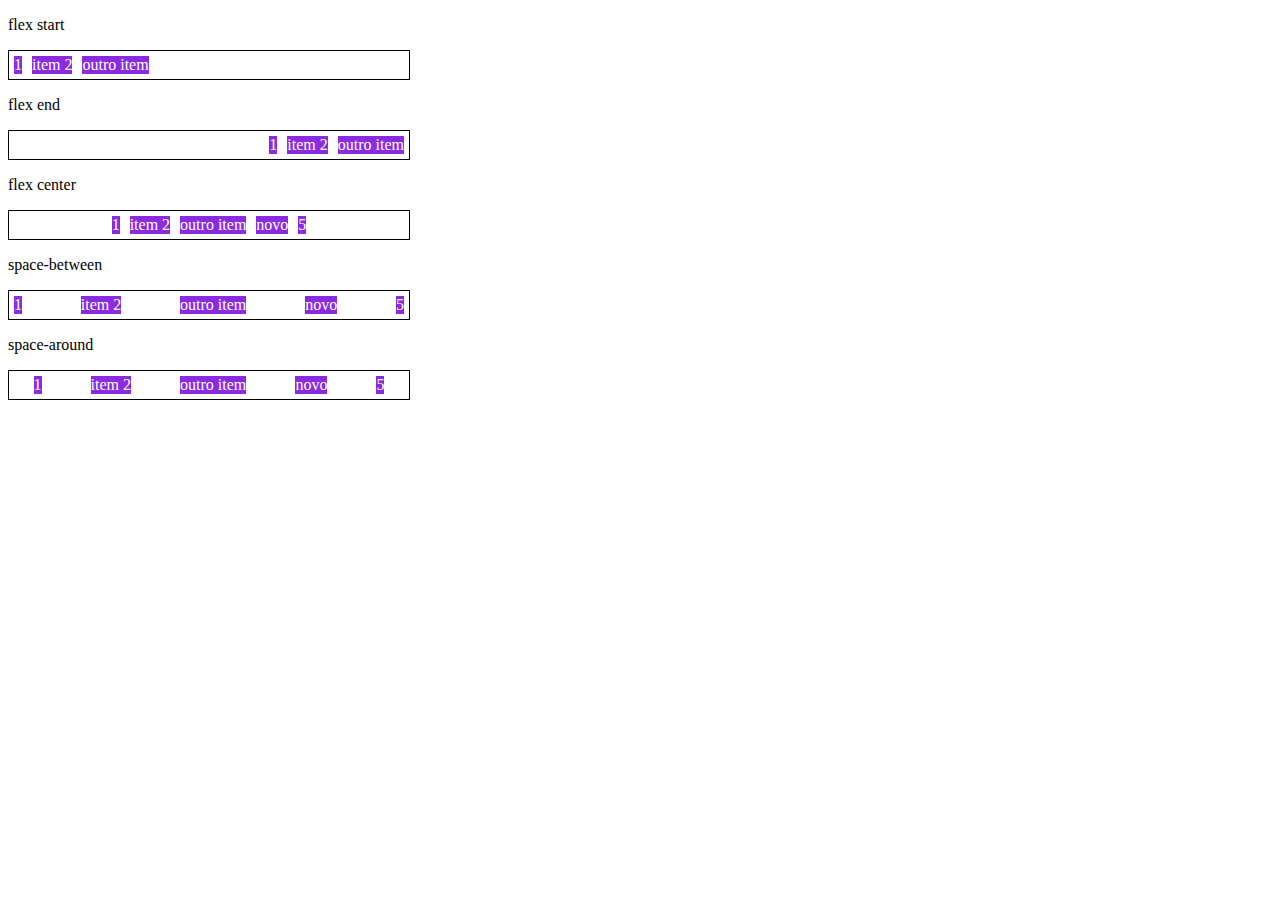
<file: CSS/justify content/justify-content.html>
<!DOCTYPE html>
<html lang="en">
<head>
    <meta charset="UTF-8">
    <meta http-equiv="X-UA-Compatible" content="IE=edge">
    <meta name="viewport" content="width=device-width, initial-scale=1.0">
    <title>fundamentos justify content</title>
    <style>
        .conteiner {
            max-width: 400px;
            border: 1px solid black;
            margin: 0;
            display: flex;
            margin-bottom: 10px;
        }
        .item {
            background-color: blueviolet;
            margin: 5px;
            text-align: center;
            color: white;
        }
        .flex-start {
            justify-content: flex-start;
        }
        .flex-end {
            justify-content: flex-end;
        }
        .flex-center {
            justify-content: center;
        }
        .space-between {
            justify-content: space-between;
        }
        .space-around {
            justify-content: space-around;
        }
    </style>
</head>
<body>
    
    <p>flex start</p>
    <section class="conteiner flex-start">
        <div class="item">1</div>
        <div class="item">item 2</div>
        <div class="item">outro item</div>
    </section> 

    <p>flex end</p>
    <section class="conteiner flex-end">
        <div class="item">1</div>
        <div class="item">item 2</div>
        <div class="item">outro item</div>
    </section>

    <p>flex center</p>
    <section class="conteiner flex-center">
        <div class="item">1</div>
        <div class="item">item 2</div>
        <div class="item">outro item</div>
        <div class="item">novo</div>
        <div class="item">5</div>
    </section>

    <p>space-between</p>
    <section class="conteiner space-between">
        <div class="item">1</div>
        <div class="item">item 2</div>
        <div class="item">outro item</div>
        <div class="item">novo</div>
        <div class="item">5</div>
    </section>

    <p>space-around</p>
    <section class="conteiner space-around">
        <div class="item">1</div>
        <div class="item">item 2</div>
        <div class="item">outro item</div>
        <div class="item">novo</div>
        <div class="item">5</div>
    </section>
</body>
</html>
</file>
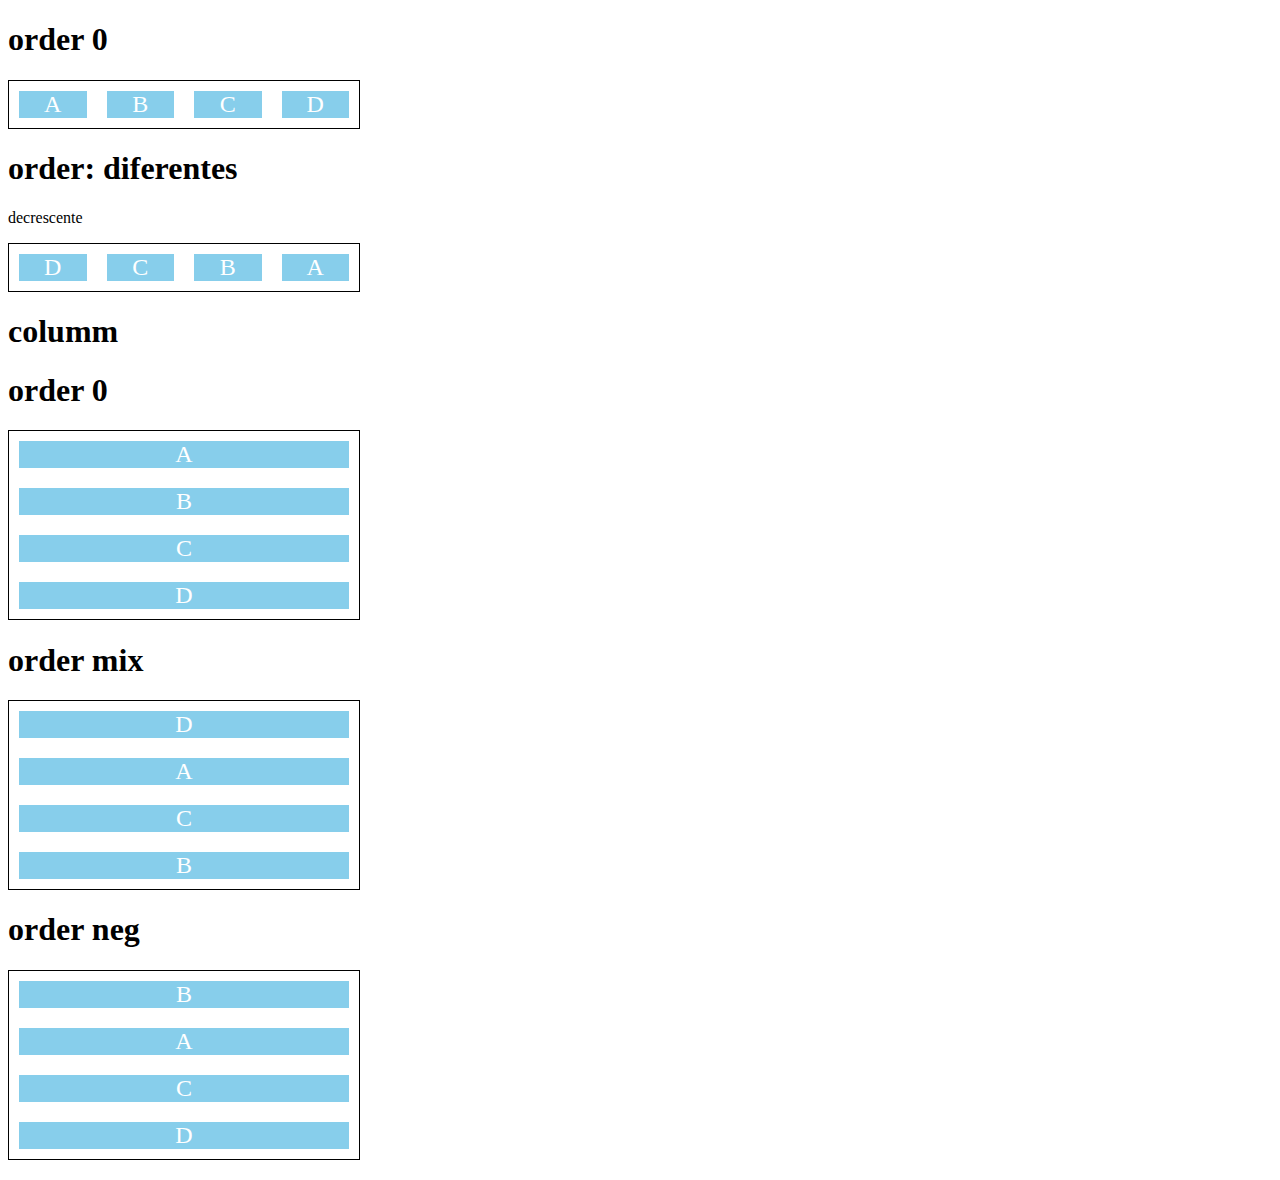
<file: CSS/order/order.html>
<!DOCTYPE html>
<html lang="en">
<head>
    <meta charset="UTF-8">
    <meta http-equiv="X-UA-Compatible" content="IE=edge">
    <meta name="viewport" content="width=device-width, initial-scale=1.0">
    <title>fundamentos order</title>
    <style>
        .conteiner{
            display: flex;
            max-width: 350px;
            border: 1px solid black;
            margin-bottom: 20px;
        }
        .item{
            flex: 1;
            background: skyblue;
            color: white;
            text-align: center;
            font-size: 24px;
            margin: 10px;
        }
        .or{
            order: 1;
        }
        .or2{
            order: 2;
        }
        .or3{
            order: 3;
        }
        .or4{
            order: 4;
        }
        .orneg{
            order: -1;
        }
        .direction{
            flex-direction: column;
        }
    </style>
</head>
<body>

    <h1>order 0</h1>
    <div class="conteiner">
        <div class="item">A</div>
        <div class="item">B</div>
        <div class="item">C</div>
        <div class="item">D</div>
    </div>

    <h1>order: diferentes</h1>
    <p>decrescente</p>
    <div class="conteiner">
        <div class="item or4">A</div>
        <div class="item or3">B</div>
        <div class="item or2">C</div>
        <div class="item">D</div>
    </div>
    <h1>columm </h1>

    <h1>order 0</h1>
    <div class="conteiner direction">
        <div class="item">A</div>
        <div class="item">B</div>
        <div class="item">C</div>
        <div class="item">D</div>
    </div>
    
    <h1>order mix</h1>
    <div class="conteiner direction">
        <div class="item or">A</div>
        <div class="item or3">B</div>
        <div class="item or2">C</div>
        <div class="item">D</div>
    </div>
    <h1>order neg </h1>
    <div class="conteiner direction">
        <div class="item">A</div>
        <div class="item orneg">B</div>
        <div class="item">C</div>
        <div class="item">D</div>
    </div>
</body>
</html>
</file>
